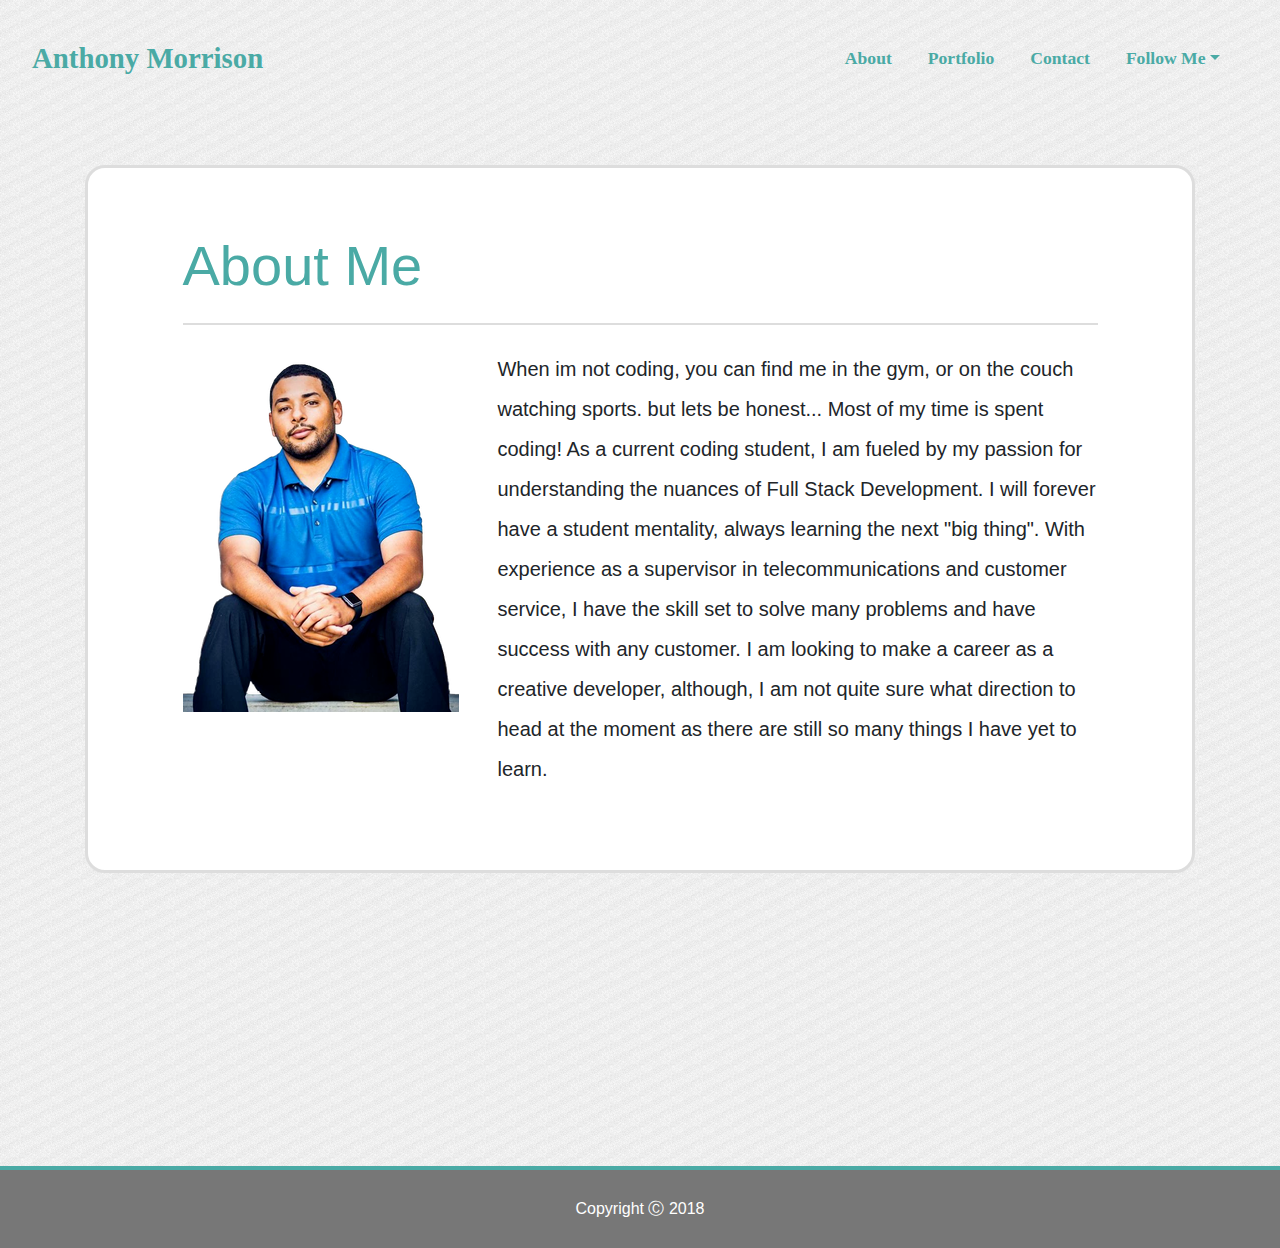
<file: index.html>
<html lang="en">
<head>
    <!-- Required meta tags -->
    <meta charset="utf-8">
    <meta name="viewport" content="width=device-width, initial-scale=1, shrink-to-fit=no">

    <!-- Bootstrap CSS -->
    <link rel="stylesheet" href="https://stackpath.bootstrapcdn.com/bootstrap/4.1.3/css/bootstrap.min.css">
    <link rel="stylesheet" href="assets/css/index.css">

    <title>About</title>
</head>
<body>

    <nav class="navbar navbar-expand-lg navbar-light">
        <a class="navbar-brand">Anthony Morrison</a>

        <button class="navbar-toggler" type="button" data-toggle="collapse" data-target="#navbarNavDropdown"
                aria-controls="navbarNavDropdown" aria-expanded="false" aria-label="Toggle navigation">
        <span class="navbar-toggler-icon"></span>
        </button>

        <div class="collapse navbar-collapse" id="navbarNavDropdown">
            <ul class="navbar-nav nav ml-auto">
                <li class="nav-item active">
                <a class="nav-link" href="index.html">About</a>
                </li>

                <li class="nav-item">
                <a class="nav-link" href="portfolio.html">Portfolio</a>
                </li>

                <li class="nav-item">
                <a class="nav-link" href="contact.html">Contact</a>
                </li>

                <li class="nav-item dropdown">
                <a class="nav-link dropdown-toggle" href="#" id="navbarDropdownMenuLink" role="button" data-toggle="dropdown"
                aria-haspopup="true" aria-expanded="false">Follow Me</a>

                <div class="dropdown-menu" aria-labelledby="navbarDropdownMenuLink">
                    <a class="dropdown-item" href="https://www.linkedin.com/feed/" target="_blank">Linkedin</a>
                    <div class="dropdown-divider"></div>
                    <a class="dropdown-item" href="https://github.com/Antdroid23" target="_blank">GitHub</a>
                </div>
                </li>
            </ul>
        </div>
    </nav>

    <div class="container mt-5">
        <div class="jumbotron jumbotron-fluid">
            <div class="row text-center text-md-left">
                <div class="col-sm-1"></div>
                <div class="col-sm-10">
                    <h1 class="display-4">About Me</h1>
                    <hr class="my-4">
                    <div class="row">
                        <div class="col-sm-12 col-md-4">
                            <img src="assets/img/Anthony Morrison.png" class="img-fluid" alt="Responsive image">
                        </div>
                        <div class="col-sm-12 col-md-8">
                            <p class="lead">When im not coding, you can find me in the gym, or on the couch watching
                                sports. but lets be honest... Most of my time is spent coding! As a current coding
                                student, I am fueled by my passion for understanding the nuances of Full Stack
                                Development. I will forever have a student mentality, always learning the next "big
                                thing". With experience as a supervisor in telecommunications and customer service, I
                                have the skill set to solve many problems and have success with any customer. I am
                                looking to make a career as a creative developer, although, I am not quite sure what 
                                direction to head at the moment as there are still so many things I have yet to learn.
                            </p>
                        </div>
                        <div class="col-sm-1"></div>
                    </div>
                </div>
            </div>
        </div>
    </div>

    <div class="emptySpace">
        <div class="container-fluid d-flex h-100 flex-column"></div>
    </div>

    <div class="footer">
        <div class="container-fluid">
            <div class="row">
                <div class="col-12">
                    <p> Copyright Ⓒ 2018 </p>
                </div>
            </div>
        </div>
    </div>

        <!-- Optional JavaScript -->
        <!-- jQuery first, then Popper.js, then Bootstrap JS -->
        <script src="https://code.jquery.com/jquery-3.3.1.slim.min.js" integrity="sha384-q8i/X+965DzO0rT7abK41JStQIAqVgRVzpbzo5smXKp4YfRvH+8abtTE1Pi6jizo"
            crossorigin="anonymous"></script>
        <script src="https://cdnjs.cloudflare.com/ajax/libs/popper.js/1.14.3/umd/popper.min.js" integrity="sha384-ZMP7rVo3mIykV+2+9J3UJ46jBk0WLaUAdn689aCwoqbBJiSnjAK/l8WvCWPIPm49"
            crossorigin="anonymous"></script>
        <script src="https://stackpath.bootstrapcdn.com/bootstrap/4.1.3/js/bootstrap.min.js" integrity="sha384-ChfqqxuZUCnJSK3+MXmPNIyE6ZbWh2IMqE241rYiqJxyMiZ6OW/JmZQ5stwEULTy"
            crossorigin="anonymous"></script>
</body>
</html>
</file>
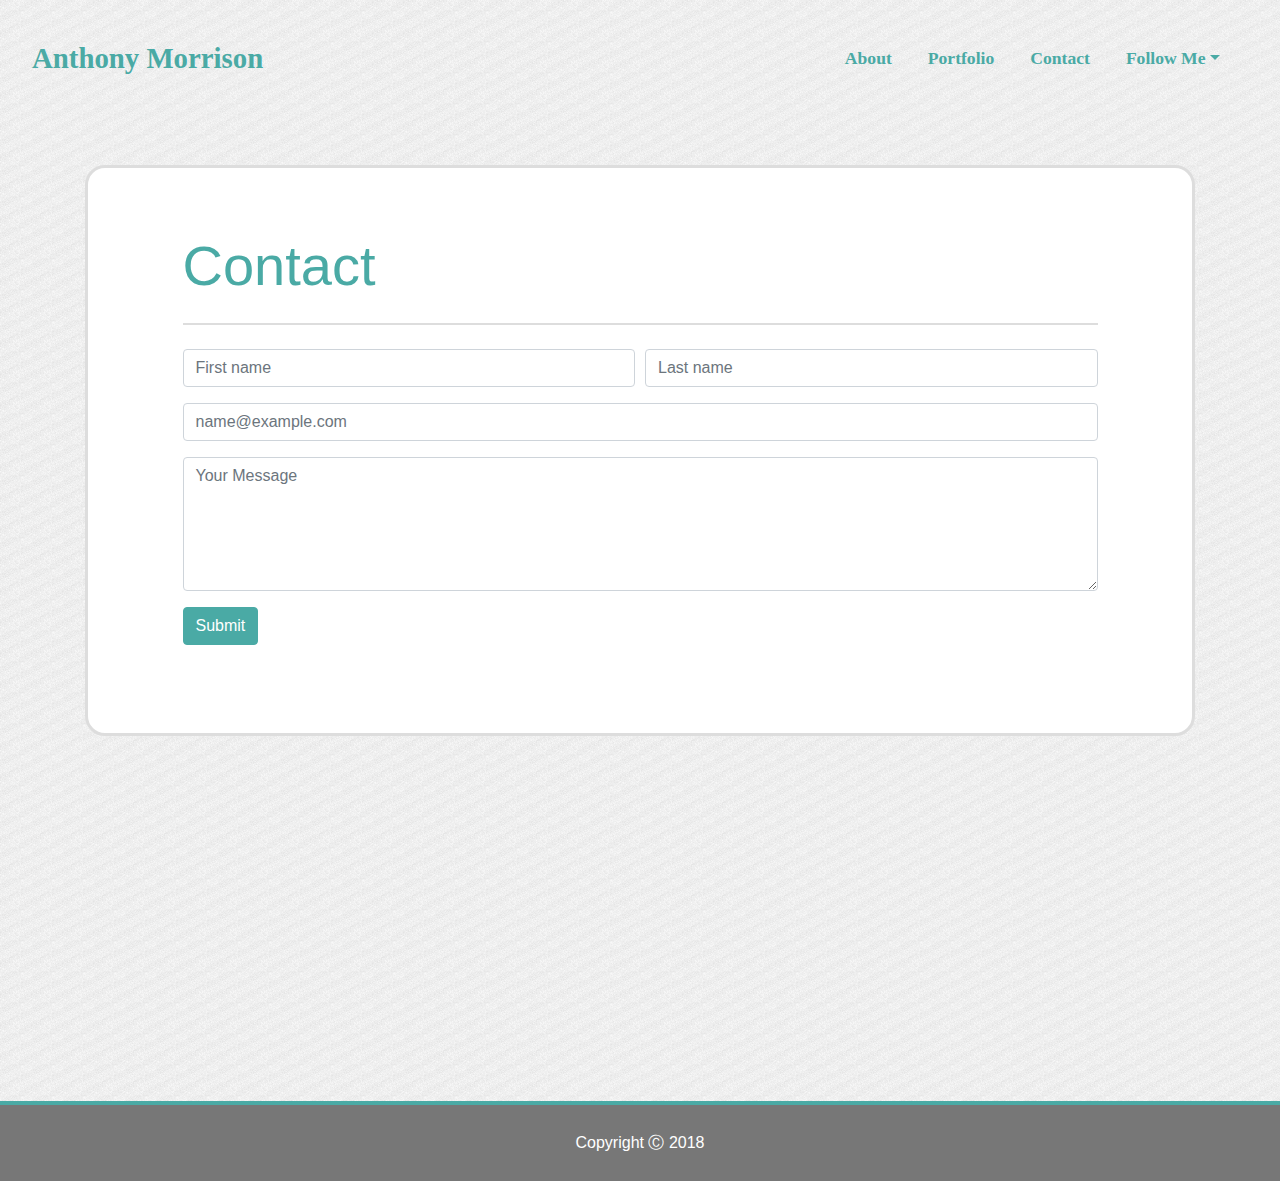
<file: contact.html>
<html lang="en">
<head>
    <meta charset="UTF-8">
    <meta name="viewport" content="width=device-width, initial-scale=1.0">
    <meta http-equiv="X-UA-Compatible" content="ie=edge">

    <link rel="stylesheet" href="https://stackpath.bootstrapcdn.com/bootstrap/4.1.3/css/bootstrap.min.css">
    <link rel="stylesheet" href="assets/css/contact.css">
    
    <title>Contact</title>
</head>
<body>

    <nav class="navbar navbar-expand-lg navbar-light">
        <a class="navbar-brand">Anthony Morrison</a>

        <button class="navbar-toggler" type="button" data-toggle="collapse" data-target="#navbarNavDropdown"
                aria-controls="navbarNavDropdown" aria-expanded="false" aria-label="Toggle navigation">
        <span class="navbar-toggler-icon"></span>
        </button>

        <div class="collapse navbar-collapse" id="navbarNavDropdown">
            <ul class="navbar-nav nav ml-auto">
                <li class="nav-item active">
                <a class="nav-link" href="index.html">About</a>
                </li>

                <li class="nav-item">
                <a class="nav-link" href="portfolio.html">Portfolio</a>
                </li>

                <li class="nav-item">
                <a class="nav-link" href="contact.html">Contact</a>
                </li>

                <li class="nav-item dropdown">
                <a class="nav-link dropdown-toggle" href="#" id="navbarDropdownMenuLink" role="button" data-toggle="dropdown"
                aria-haspopup="true" aria-expanded="false">Follow Me</a>
                
                <div class="dropdown-menu" aria-labelledby="navbarDropdownMenuLink">
                    <a class="dropdown-item" href="https://www.linkedin.com/feed/" target="_blank">Linkedin</a>
                    <div class="dropdown-divider"></div>
                    <a class="dropdown-item" href="https://github.com/Antdroid23" target="_blank">GitHub</a>
                </div>
                </li>
            </ul>
        </div>
    </nav>

    <div class="container mt-5">
        <div class="jumbotron jumbotron-fluid text-center text-md-left">
            <div class="row">
                <div class="col-sm-1"></div>
                <div class="col-sm-10">
                    <h1 class="display-4">Contact</h1>
                    <hr class="my-4">
                    <form>
                        <div class="form-row">
                        <div class="col">
                            <input type="text" class="form-control" placeholder="First name">
                        </div>
                        <div class="col">
                            <input type="text" class="form-control" placeholder="Last name">
                        </div>
                        </div>
                        <div class="form-group mt-3">
                            <input type="email" class="form-control" id="exampleFormControlInput1" placeholder="name@example.com">
                        </div>
                        <div class="form-group">
                            <textarea class="form-control" id="exampleFormControlTextarea1" placeholder="Your Message" rows="5"></textarea>
                        </div>
                        <button type="submit" class="btn btn-primary custom-btn mb-2">Submit</button>
                    </form>
                </div>
                <div class="col-sm-1"></div>
            </div>
        </div>
    </div>

    <div class="emptySpace">
        <div class="container-fluid d-flex h-100 flex-column"></div>
    </div>

    <div class="footer">
        <div class="container-fluid">
            <div class="row">
                <div class="col-12">
                    <p class="footerText"> Copyright Ⓒ 2018 </p>
                </div>
            </div>
        </div>
    </div>

     <!-- Optional JavaScript -->
    <!-- jQuery first, then Popper.js, then Bootstrap JS -->
    <script src="https://code.jquery.com/jquery-3.3.1.slim.min.js" integrity="sha384-q8i/X+965DzO0rT7abK41JStQIAqVgRVzpbzo5smXKp4YfRvH+8abtTE1Pi6jizo"
        crossorigin="anonymous"></script>
    <script src="https://cdnjs.cloudflare.com/ajax/libs/popper.js/1.14.3/umd/popper.min.js" integrity="sha384-ZMP7rVo3mIykV+2+9J3UJ46jBk0WLaUAdn689aCwoqbBJiSnjAK/l8WvCWPIPm49"
        crossorigin="anonymous"></script>
    <script src="https://stackpath.bootstrapcdn.com/bootstrap/4.1.3/js/bootstrap.min.js" integrity="sha384-ChfqqxuZUCnJSK3+MXmPNIyE6ZbWh2IMqE241rYiqJxyMiZ6OW/JmZQ5stwEULTy"
        crossorigin="anonymous"></script>
        
</body>
</html>
</file>
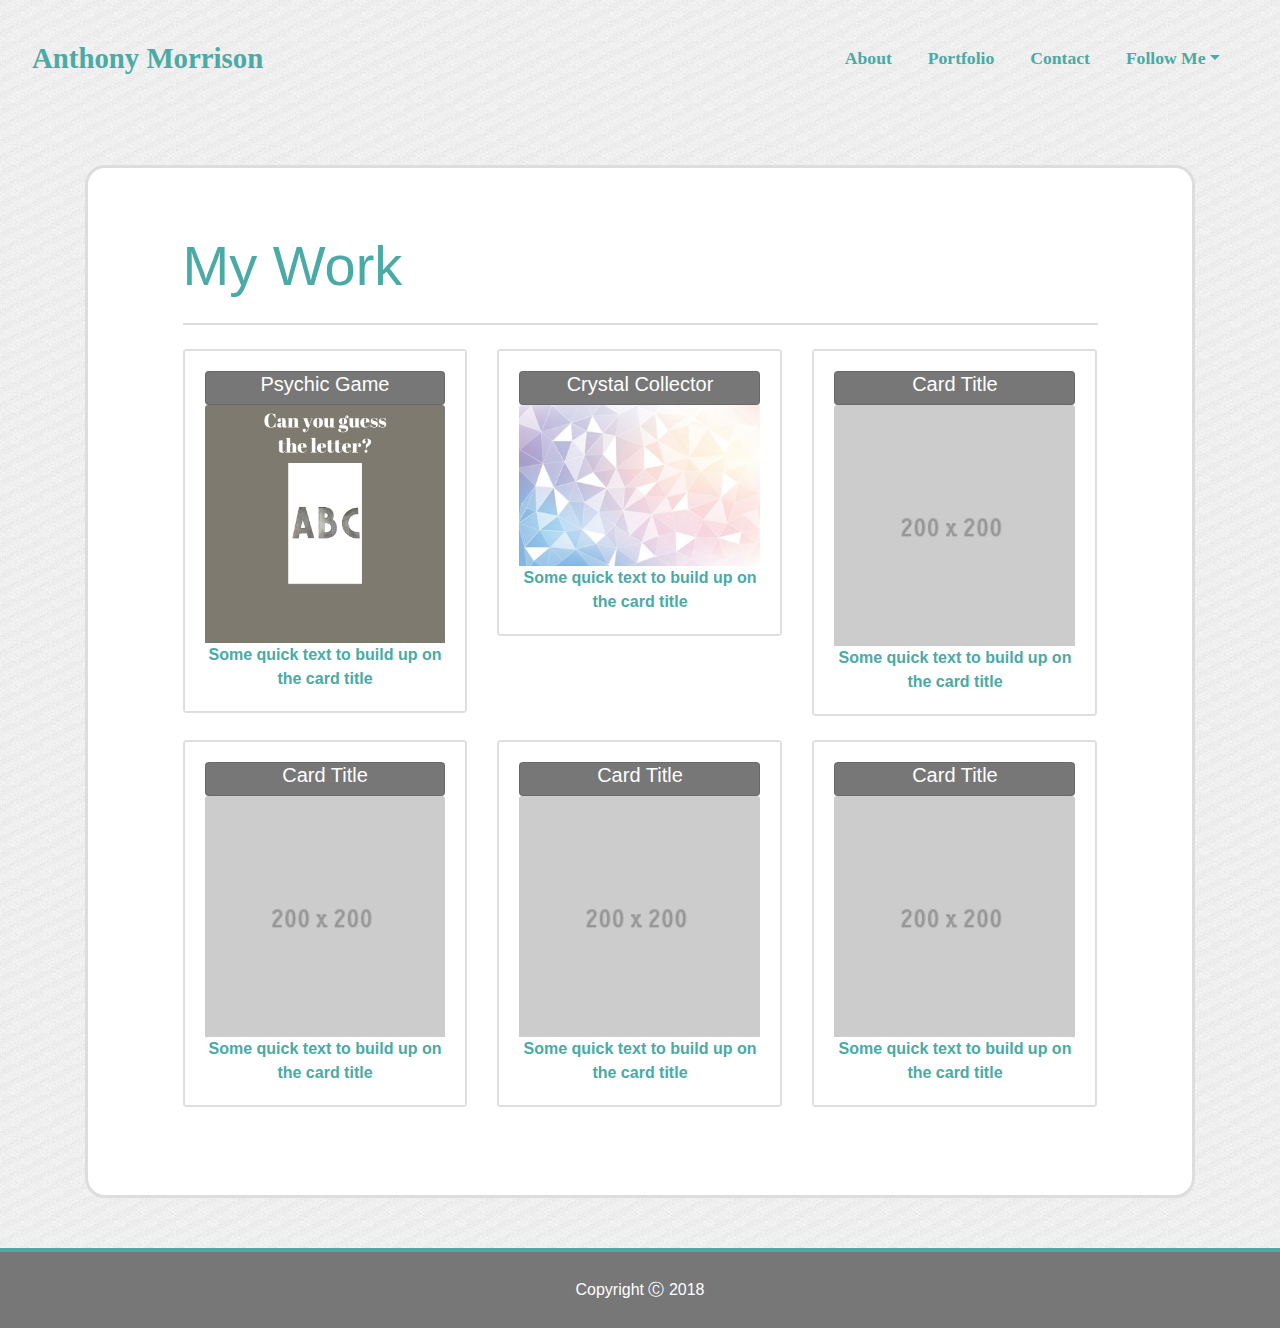
<file: portfolio.html>
<html lang="en">
<head>
    <meta charset="UTF-8">
    <meta name="viewport" content="width=device-width, initial-scale=1.0">
    <meta http-equiv="X-UA-Compatible" content="ie=edge">

    <link rel="stylesheet" href="https://stackpath.bootstrapcdn.com/bootstrap/4.1.3/css/bootstrap.min.css">
    <link rel="stylesheet" href="assets/css/portfolio.css">
    
    <title>Portfolio</title>
</head>
<body>

    <nav class="navbar navbar-expand-lg navbar-light">
        <a class="navbar-brand">Anthony Morrison</a>

        <button class="navbar-toggler" type="button" data-toggle="collapse" data-target="#navbarNavDropdown"
                aria-controls="navbarNavDropdown" aria-expanded="false" aria-label="Toggle navigation">
        <span class="navbar-toggler-icon"></span>
        </button>

        <div class="collapse navbar-collapse" id="navbarNavDropdown">
            <ul class="navbar-nav nav ml-auto">
                <li class="nav-item active">
                <a class="nav-link" href="index.html">About</a>
                </li>

                <li class="nav-item">
                <a class="nav-link" href="portfolio.html">Portfolio</a>
                </li>

                <li class="nav-item">
                <a class="nav-link" href="contact.html">Contact</a>
                </li>

                <li class="nav-item dropdown">
                <a class="nav-link dropdown-toggle" href="#" id="navbarDropdownMenuLink" role="button" data-toggle="dropdown"
                aria-haspopup="true" aria-expanded="false">Follow Me</a>
                
                <div class="dropdown-menu" aria-labelledby="navbarDropdownMenuLink">
                    <a class="dropdown-item" href="https://www.linkedin.com/feed/" target="_blank">Linkedin</a>
                    <div class="dropdown-divider"></div>
                    <a class="dropdown-item" href="https://github.com/Antdroid23" target="_blank">GitHub</a>
                </div>
                </li>
            </ul>
        </div>
    </nav>

    <div class="container mt-5">
        <div class="jumbotron jumbotron-fluid">
            <div class="row text-center text-md-left">
                <div class="col-sm-1"></div>
                <div class="col-sm-10">
                    <h1 class="display-4">My Work</h1>
                    <hr class="my-4">
                    <div class="row text-center text-md-left">
                        <div class="col-sm-12 col-md-4">
                            <div class="card mb-4">
                                <div class="card-body text-center">
                                    <a class="card title" href="https://antdroid23.github.io/Psychic-Game/" target="_blank" class="card-link">
                                        <h5>Psychic Game</h5>
                                    </a>
                                    <img class="card-img-top" src="assets/img/Physic Game.png" alt="Card image cap">
                                    <p class="card-text">Some quick text to build up on the card title</p>
                                </div>
                            </div>
                        </div>
                        <div class="col-sm-12 col-md-4">
                            <div class="card mb-4">
                                <div class="card-body text-center">
                                    <a class="card title" href="https://antdroid23.github.io/unit-4-game/" target="_blank" class="card-link">
                                        <h5>Crystal Collector</h5>
                                    </a>
                                    <img class="card-img-top" src="assets/img/Crystal Game.jpg" alt="Card image cap">
                                    <p class="card-text">Some quick text to build up on the card title</p>
                                </div>
                            </div>
                        </div>
                        <div class="col-sm-12 col-md-4">
                            <div class="card mb-4">
                                <div class="card-body text-center">
                                    <a class="card title" href="#" class="card-link">
                                        <h5>Card Title</h5>
                                    </a>
                                    <img class="card-img-top" src="assets/img/placehold.gif" alt="Card image cap">
                                    <p class="card-text">Some quick text to build up on the card title</p>
                                </div>
                            </div>
                        </div>
                    </div>

                    <div class="row text-center text-m-left">
                        <div class="col-sm-12 col-md-4">
                            <div class="card mb-4">
                                <div class="card-body text-center">
                                    <a class="card title" href="#" class="card-link">
                                        <h5>Card Title</h5>
                                    </a>
                                    <img class="card-img-top" src="assets/img/placehold.gif" alt="Card image cap">
                                    <p class="card-text">Some quick text to build up on the card title</p>
                                </div>
                            </div>
                        </div>
                        <div class="col-sm-12 col-md-4">
                            <div class="card mb-4">
                                <div class="card-body text-center">
                                    <a class="card title" href="#" class="card-link">
                                        <h5>Card Title</h5>
                                    </a>
                                    <img class="card-img-top" src="assets/img/placehold.gif" alt="Card image cap">
                                    <p class="card-text">Some quick text to build up on the card title</p>
                                </div>
                            </div>
                        </div>
                        <div class="col-sm-12 col-md-4">
                            <div class="card mb-4">
                                <div class="card-body text-center">
                                    <a class="card title" href="#" class="card-link">
                                        <h5>Card Title</h5>
                                    </a>
                                    <img class="card-img-top" src="assets/img/placehold.gif" alt="Card image cap">
                                    <p class="card-text">Some quick text to build up on the card title</p>
                                </div>
                            </div>
                        </div>
                    </div>
                </div>
                <div class="col-sm-1"></div>
            </div>
        </div>
    </div>

    <div class="emptySpace">
        <div class="container-fluid d-flex h-100 flex-column"></div>
    </div>

    <div class="footer">
        <div class="container-fluid" id="footer">
            <div class="row">
                <div class="col-12">
                    <p> Copyright Ⓒ 2018 </p>
                </div>
            </div>
        </div>
    </div>


    <!-- Optional JavaScript -->
    <!-- jQuery first, then Popper.js, then Bootstrap JS -->
    <script src="https://code.jquery.com/jquery-3.3.1.slim.min.js" integrity="sha384-q8i/X+965DzO0rT7abK41JStQIAqVgRVzpbzo5smXKp4YfRvH+8abtTE1Pi6jizo"
        crossorigin="anonymous"></script>
    <script src="https://cdnjs.cloudflare.com/ajax/libs/popper.js/1.14.3/umd/popper.min.js" integrity="sha384-ZMP7rVo3mIykV+2+9J3UJ46jBk0WLaUAdn689aCwoqbBJiSnjAK/l8WvCWPIPm49"
        crossorigin="anonymous"></script>
    <script src="https://stackpath.bootstrapcdn.com/bootstrap/4.1.3/js/bootstrap.min.js" integrity="sha384-ChfqqxuZUCnJSK3+MXmPNIyE6ZbWh2IMqE241rYiqJxyMiZ6OW/JmZQ5stwEULTy"
        crossorigin="anonymous"></script>
</body>
</html>
</file>
<file: assets/css/index.css>
html, body {
    height: 100%
}

body {
    background-image: url("../img/BGI.png");
}


/* styling the NavBar */


nav {
    background: transparent;
}

.navbar {
    padding: 2rem;
}

.navbar-brand {
    font-family: fantasy;
    font-size: 1.8em !important;
    font-weight: bold;
    color: #4aaaa5 !important;
}

.navbar-nav li {
    padding-right: 20px;
}

.nav-link {
    font-family: fantasy;
    font-weight: bold;
    font-size: 1.1em !important;
    color: #4aaaa5 !important;
}

.nav-link:hover {
    color: #777777 !important;
}


/* styling the jumbotron */


.jumbotron {
    border: 3px solid #dddddd;
    border-radius: 20px;
    background-color: white;
}

.display-4 {
    color: #4aaaa5;
}

.my-4 {
    border: 1.5px solid #dddddd;
}

p {
    line-height: 40px;
}

.h-100 {
    height: 29% !important;
}


/* Styling the footer */


.footer {
    text-align: center;
    border-top: 4px solid #4aaaa5;
    background-color: #777777 !important;
    color: white !important;
    padding: 3px;
}
.footer p {
    margin-top: 1rem;;
}
</file>
<file: assets/css/contact.css>
html, body {
    height: 100%
}

body {
    background-image: url("../img/BGI.png");
}


/* styling the NavBar */


nav {
    background: transparent;
}

.navbar {
    padding: 2rem;
}

.navbar-brand {
    font-family: fantasy;
    font-size: 1.8em !important;
    font-weight: bold;
    color: #4aaaa5 !important;
}

.navbar-nav li {
    padding-right: 20px;
}

.nav-link {
    font-family: fantasy;
    font-weight: bold;
    font-size: 1.1em !important;
    color: #4aaaa5 !important;
}

.nav-link:hover {
    color: #777777 !important;
}


/* styling the jumbotron */


.jumbotron {
    border: 3px solid #dddddd;
    border-radius: 20px;
    background-color: white;
}

.display-4 {
    color: #4aaaa5;
}

.my-4 {
    border: 1.5px solid #dddddd;
}

.form-control:focus {
box-shadow: 0 0 8px #4aaaa5;
border: 1px solid #4aaaa5;
-webkit-transition: all 0.20s ease-in-out;
-moz-transition: all 0.20s ease-in-out;
-ms-transition: all 0.20s ease-in-out;
-o-transition: all 0.20s ease-in-out;
}

.custom-btn {
    background-color: #4aaaa5;
    border-color: #4aaaa5;
}

.custom-btn:hover {
    background-color:#666666;
    border-color: #666666;
}

.h-100 {
    height: 37% !important;
}


/* Styling the footer */


.footer {
    text-align: center;
    border-top: 4px solid #4aaaa5;
    background-color: #777777 !important;
    color: white !important;
    padding: 10px;
}
.footer p {
    margin-top: 1rem;;
}
</file>
<file: assets/css/portfolio.css>
html, body {
    height: 100%
}

body {
    background-image: url("../img/BGI.png");
}


/* styling the NavBar */


nav {
    background: transparent;
}

.navbar {
    padding: 2rem;
}

.navbar-brand {
    font-family: fantasy;
    font-size: 1.8em !important;
    font-weight: bold;
    color: #4aaaa5 !important;
}

.navbar-nav li {
    padding-right: 20px;
}

.nav-link {
    font-family: fantasy;
    font-weight: bold;
    font-size: 1.1em !important;
    color: #4aaaa5 !important;
}

.nav-link:hover {
    color: #777777 !important;
}


/* styling the jumbotron */


.jumbotron {
    border: solid 3px #dddddd;
    border-radius: 20px;
    background-color: white;
}

.card-body {
    border: solid 1px #dddddd;
    background-color: white;
    color: #4aaaa5;
    font-weight: bold;
}

.card-body a {
    background-color: #777777 !important;
    color: white;
}

.card-body a:hover {
    color: #4aaaa5;
    text-decoration: none;
}

.display-4 {
    color: #4aaaa5;
}

.my-4 {
    border: 1.5px solid #dddddd;
}

.h-100 {
    height: 2% !important;
}


/* Styling the footer */


.footer {
    text-align: center;
    border-top: 4px solid #4aaaa5;
    background-color: #777777 !important;
    color: white !important;
    padding: 10px;
}
.footer p {
    margin-top: 1rem;;
}
</file>
